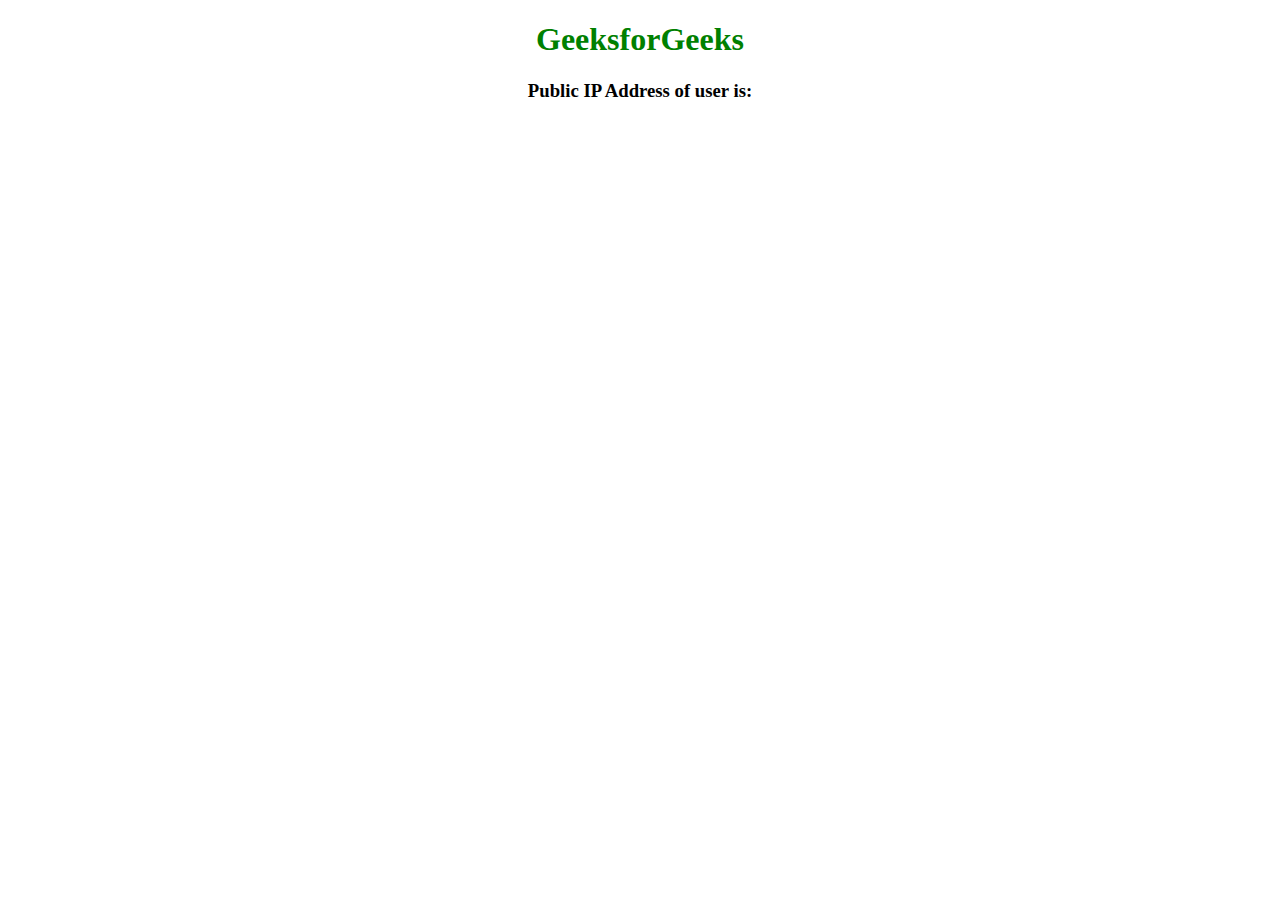
<file: test.html>
<!DOCTYPE html>
<html lang="en">

<head>
    <meta charset="UTF-8">
    <meta name="viewport" 
          content="width=device-width, initial-scale=1.0">
    <title>Getting Client's IP</title>
    <style>
        p, h1 {
            color: green;
        }
    </style>
</head>

<body>
    <center>
        <h1>GeeksforGeeks</h1>
        <h3>Public IP Address of user is:</h3>
        <p id="ip-address"></p>
    </center>

    <script>
        document.addEventListener("DOMContentLoaded", );
    </script>
</body>

</html>
</file>
